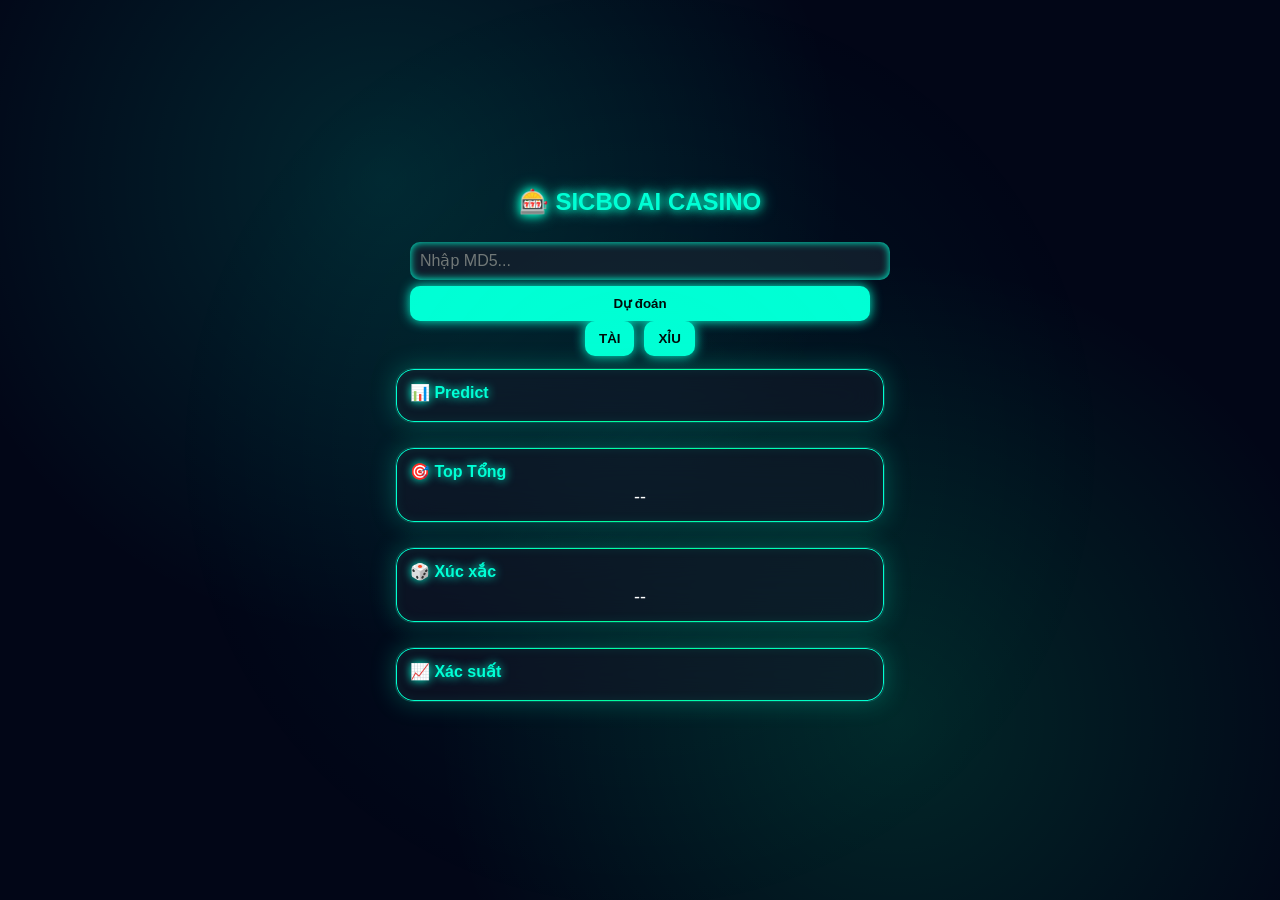
<file: index.html>
<!DOCTYPE html>
<html lang="vi">
<head>
<meta name="viewport" content="width=device-width, initial-scale=1.0">
<meta charset="UTF-8">
<title>Sicbo AI Learning</title>

<style>
html, body{
    margin:0;
    padding:0;
    width:100%;
    height:100%;
}

/* BODY FULL SCREEN */
body{
    display:flex;
    justify-content:center;
    align-items:center; /* center thật */

    min-height:100vh; /* ← FIX dấu ; */
    overflow-x:hidden;

    background:
        radial-gradient(circle at 30% 20%, #00ffd522, transparent 40%),
        radial-gradient(circle at 70% 80%, #00ff9c22, transparent 40%),
        #020617;

    color:#fff;
    font-family:sans-serif;
}

/* APP WRAPPER */
.app{
    width:100%;
    max-width:480px;

    padding:12px 0 30px; /* ❗ bỏ padding ngang */

    display:flex;
    flex-direction:column;
    align-items:center;
}

/* neon glow */
.neon{
    text-shadow: 0 0 8px #00ffcc, 0 0 16px #00ffcc;
}

/* glass box */
.box{
    position: relative;
    background: rgba(20,25,40,0.55);
    border-radius: 18px;
    padding: 14px;
    margin: 12px 0;
    width: 100%;

    backdrop-filter: blur(18px);
    -webkit-backdrop-filter: blur(18px);

    border: 1px solid rgba(0,255,200,0.25);

    box-shadow:
        0 0 25px rgba(0,255,200,0.25),
        inset 0 0 12px rgba(0,255,200,0.1);
}

.box::before{
    content:"";
    position:absolute;
    inset:0;
    border-radius:18px;
    padding:1px;
    background: linear-gradient(120deg,#00ffd5,#00ff9c,#00ffd5);

    -webkit-mask:
        linear-gradient(#000 0 0) content-box,
        linear-gradient(#000 0 0);
    -webkit-mask-composite: xor;
            mask-composite: exclude;

    animation: borderRun 3s linear infinite;
}

@keyframes borderRun{
    0%{filter:hue-rotate(0deg);}
    100%{filter:hue-rotate(360deg);}
}

/* nền glow nhẹ */
body::before{
    content:"";
    position:fixed;
    inset:0;
    background: radial-gradient(circle, #00ffd510, transparent 60%);
    pointer-events:none;
}

@keyframes borderRun{
    0%{filter:hue-rotate(0deg);}
    100%{filter:hue-rotate(360deg);}
}

/* title */
.title{
    font-weight:bold;
    margin-bottom:6px;
    color:#00ffd5;
    text-shadow:0 0 10px #00ffd5;
}

/* buttons */
button{
    padding:10px 14px;
    border:none;
    border-radius:10px;
    background:#00ffd5;
    color:#000;
    font-weight:bold;
    width:100%;

    box-shadow:0 0 12px #00ffd5;

    animation: pulse 1.5s infinite;
}

@keyframes pulse{
    0%{box-shadow:0 0 8px #00ffd5;}
    50%{box-shadow:0 0 20px #00ffd5;}
    100%{box-shadow:0 0 8px #00ffd5;}
}

/* input */
input{
    padding:10px;
    font-size:16px;
    border-radius:10px;
    border:none;
    outline:none;

    margin:6px auto;   /* ✅ sửa */
    display:block;     /* ✅ thêm */
    width:100%;        /* ✅ full width */

    background:#111827;
    color:#fff;
    box-shadow:0 0 8px #00ffd5 inset;
}

h2{
    color:#00ffd5;
    text-shadow:
        0 0 10px #00ffd5,
        0 0 20px #00ffd5,
        0 0 40px #00ffd5;
}

/* result colors */
.tai{
    color:#00ff9c;
    text-shadow:0 0 10px #00ff9c;
}
.xiu{
    color:#ff4d4d;
    text-shadow:0 0 10px #ff4d4d;
}

/* fade animation */
.fade{
    animation:fadeIn 0.4s ease;
}
@keyframes fadeIn{
    from{opacity:0; transform:translateY(10px);}
    to{opacity:1; transform:translateY(0);}
}

/* progress bar */
.bar{
    height:6px;
    background:#111;
    border-radius:5px;
    overflow:hidden;
    margin-top:3px;
}
.fill{
    height:6px;
    width:0%;
    border-radius:5px;
    transition: width 0.6s ease;
}
.row{
    display:flex;
    gap:10px;
}

.row button{
    flex:1;
}
#out{
    margin-top:6px;
    text-align:center;
    font-size:18px;
}

#sum3, #dice3{
    font-size:18px;
    display:block;
    text-align:center;
    margin-top:6px;
}
.container{
    width:100%;
    padding:0 10px;   /* giữ spacing nhưng không lệch */
    box-sizing:border-box;

    display:flex;
    flex-direction:column;
    align-items:center;
}
</style>
</head>

<body>

<div class="app">

<h2 class="neon">🎰 SICBO AI CASINO</h2>

<div class="container">

<input id="md5" placeholder="Nhập MD5...">
<button onclick="predict()">Dự đoán</button>

<div class="row">
    <button onclick="train('tai')">TÀI</button>
    <button onclick="train('xiu')">XỈU</button>
</div>

<div class="box">
    <div class="title">📊 Predict</div>
    <div id="out"></div>
</div>

<div class="box">
    <div class="title">🎯 Top Tổng</div>
    <span id="sum3">--</span>
</div>

<div class="box">
    <div class="title">🎲 Xúc xắc</div>
    <span id="dice3">--</span>
</div>

<div class="box">
    <div class="title">📈 Xác suất</div>
    <div id="prob"></div>
</div>

<script>

// ===== Load =====
let history = JSON.parse(localStorage.getItem("sicbo_history")) || [];
let model = {
    even: 1,
    odd: 1,
    high: 1,
    low: 1,
    lastBias: 1
};

let lastFeatures = null;
let lastPrediction = null;
let trend = 0;

// ===== Extract =====
function extract(md5){

    let nums = [];

    for(let i=0;i<md5.length;i+=2){
        let n = parseInt(md5.substr(i,2),16);
        nums.push(n % 6 + 1);
    }

    let sum = nums[0] + nums[1] + nums[2];

    return {
        even: (sum % 2 === 0),
        high: (sum >= 11),
        lastBias: parseInt(md5[31],16) % 2
    };
}

// ===== Predict =====
function predict(){

    let md5 = document.getElementById("md5").value.trim().toLowerCase();

    if(md5.length !== 32){
        alert("MD5 không hợp lệ");
        return;
    }

    // ===== build nums =====
    let nums = [];
    for(let i=0;i<md5.length;i+=2){
        let n = parseInt(md5.substr(i,2),16);
        nums.push(n % 6 + 1);
    }

    // ===== feature =====
    let sum3 = nums[0] + nums[1] + nums[2];

    let f = {
        even: (sum3 % 2 === 0),
        high: (sum3 >= 11),
        lastBias: parseInt(md5[31],16) % 2
    };

    let tai = 0;
    let xiu = 0;

    if(f.even) tai += model.even;
    else xiu += model.odd;

    if(f.high) tai += model.high;
    else xiu += model.low;

    if(model.lastBias > 0.8){
    if(f.lastBias === 0) tai += model.lastBias;
    else xiu += model.lastBias;
}
    
    // ===== apply trend =====
    let t = Math.max(-3, Math.min(3, trend));

    if(t > 0) tai += t * 0.2;
    if(t < 0) xiu += Math.abs(t) * 0.2;
    let result = (tai > xiu) ? "tai" : "xiu";

    lastFeatures = f;
    lastPrediction = result;

    let cls = (result === "tai") ? "tai" : "xiu";

document.getElementById("out").innerHTML =
    "<div class='fade "+cls+"'>" +
    "🎯 " + result.toUpperCase() +
    "</div>" +
    "<small>Tai=" + tai.toFixed(2) +
    " | Xiu=" + xiu.toFixed(2) + "</small>";

    // ===== SUM FREQ =====
    let sumFreq = {};
    for(let i=4;i<=17;i++) sumFreq[i] = 0;

    for(let i=0;i<nums.length-2;i++){
    let s = nums[i] + nums[i+1] + nums[i+2];

    if(s >= 4 && s <= 17 && s !== 3 && s !== 18){
        sumFreq[s]++;
    }
}

    // ===== APPLY WEIGHT =====
    for(let s=4;s<=17;s++){
        let isTai = (s >= 11);

        if(isTai){
            sumFreq[s] *= (model.high + model.even)/2;
        }else{
            sumFreq[s] *= (model.low + model.odd)/2;
        }
    }

    // ===== TOP 3 SUM =====
    let sorted = Object.keys(sumFreq)
    .map(n => ({sum:parseInt(n), val:sumFreq[n]}))
    .sort((a,b)=>b.val-a.val);

// 👉 lọc theo kết quả dự đoán
if(result === "tai"){
    sorted = sorted.filter(x => x.sum >= 11);
}else{
    sorted = sorted.filter(x => x.sum <= 10);
}

let topSum = sorted
    .filter(x => Math.abs(x.sum - sorted[0].sum) <= 3)
    .slice(0,3)
    .map(x=>x.sum);

    document.getElementById("sum3").innerHTML =
        topSum.join(" - ");

// ===== DICE =====
let diceFreq = [0,0,0,0,0,0];

// chỉ lấy 6 giá trị cuối (gần nhất)
for(let j = nums.length - 6; j < nums.length; j++){
    let n = nums[j];
    if(n >= 1 && n <= 6){
        diceFreq[n-1]++;
    }
}

    for(let i=0;i<6;i++){
        if(i+1 >= 4) diceFreq[i] *= model.high;
        else diceFreq[i] *= model.low;
    }

    let diceTop = diceFreq
        .map((v,i)=>({num:i+1,val:v}))
        .sort((a,b)=>b.val-a.val)
        .slice(0,3)
        .map(x=>x.num);

let dice = generateDiceFromSum(topSum[0] || 11);

document.getElementById("dice3").innerHTML =
    dice.join(" - ");

    // ===== PROBABILITY =====
    let total = 0;

for(let s=4;s<=17;s++){

    if(result === "tai" && s < 11) continue;
    if(result === "xiu" && s > 10) continue;

    total += sumFreq[s];
}

    let probArr = [];

    for(let s=4;s<=17;s++){

    // 👉 lọc theo kết quả dự đoán
    if(result === "tai" && s < 11) continue;
    if(result === "xiu" && s > 10) continue;

    let val = sumFreq[s];
    let percent = total ? ((val + 1) / (total + 14) * 100) : 0;

    probArr.push({
        sum: s,
        p: percent
    });
}
    

probArr.sort((a,b)=>b.p-a.p);

let best = probArr[0];

if(best.p < 14){
    document.getElementById("out").innerHTML +=
        "<br>⚠️ Kèo yếu - bỏ qua";
}

let html = "";

probArr.forEach((x,i)=>{

    let color = "#888";
    let icon = "";

    if(i === 0){
        icon = "🔥 ";
        color = "#00ff9c";
    }else if(i < 3){
        icon = "⭐ ";
        color = "#ffd700";
    }

    html += `
    <div style="margin:6px 0">
        ${icon}Tổng ${x.sum}: ${x.p.toFixed(1)}%
        <div class="bar">
            <div class="fill" style="background:${color}" data-p="${x.p}"></div>
        </div>
    </div>
    `;
});

document.getElementById("prob").innerHTML = html;

requestAnimationFrame(()=>{
    document.querySelectorAll(".fill").forEach(el=>{
        el.style.width = el.dataset.p + "%";
    });
},50);

document.querySelectorAll(".box").forEach(b=>{
    b.classList.remove("fade");
    void b.offsetWidth;
    b.classList.add("fade");
    });
}


// ===== Re-train từ history =====
function rebuildModel(){

    model = {
        even: 1,
        odd: 1,
        high: 1,
        low: 1,
        lastBias: 1
    };

    let lr = 0.2 + history.length * 0.05;

    history.forEach(item => {

        let f = item.features;
        let real = item.real;

        let tai = 0;
        let xiu = 0;

        if(f.even) tai += model.even;
        else xiu += model.odd;

        if(f.high) tai += model.high;
        else xiu += model.low;

        let pred = (tai > xiu) ? "tai" : "xiu";
        let correct = (pred === real);

        function update(cond, key){
            if(cond){
                if(correct) model[key] += lr;
                else model[key] -= lr;
            }
        }

        update(f.even, "even");
        update(!f.even, "odd");
        update(f.high, "high");
        update(!f.high, "low");

        for(let k in model){
            if(model[k] < 0.1) model[k] = 0.1;
        }
        // giới hạn max tránh overfit
for(let k in model){
    if(model[k] > 2) model[k] = 2;
}
    });

    // ===== trend =====
    trend = 0;
    history.forEach(h=>{
        if(h.real === "tai") trend++;
        else trend--;
    });

    // ===== normalize =====
    let sumW = model.even + model.odd + model.high + model.low;

    for(let k in model){
        model[k] = model[k] / sumW * 4;
    }
}

function generateDiceFromSum(target){
    let res = [];

    for(let a=1;a<=6;a++){
        for(let b=1;b<=6;b++){
            for(let c=1;c<=6;c++){
                if(a+b+c === target){
                    res.push([a,b,c]);
                }
            }
        }
    }

    return res[Math.floor(Math.random()*res.length)];
}

// ===== Train =====
function train(real){

    if(!lastFeatures) return;

    // lưu vào history
    history.push({
    features: lastFeatures,
    real: real,
    pred: lastPrediction
});

if(history.length > 10){
    history.shift();
}

rebuildModel();

localStorage.setItem("sicbo_history", JSON.stringify(history));

// ===== WINRATE =====
let win = 0;

history.forEach(h=>{
    if(h.pred === h.real) win++;
});

let rate = history.length ? (win/history.length*100).toFixed(1) : 0;

// ===== UI =====
document.getElementById("out").innerHTML =
    "Đã học | Winrate=" + rate + "%" +
    " | History=" + history.length +
    " | Model=" + JSON.stringify(model);
}

</script>

</body>
</html>
</file>
